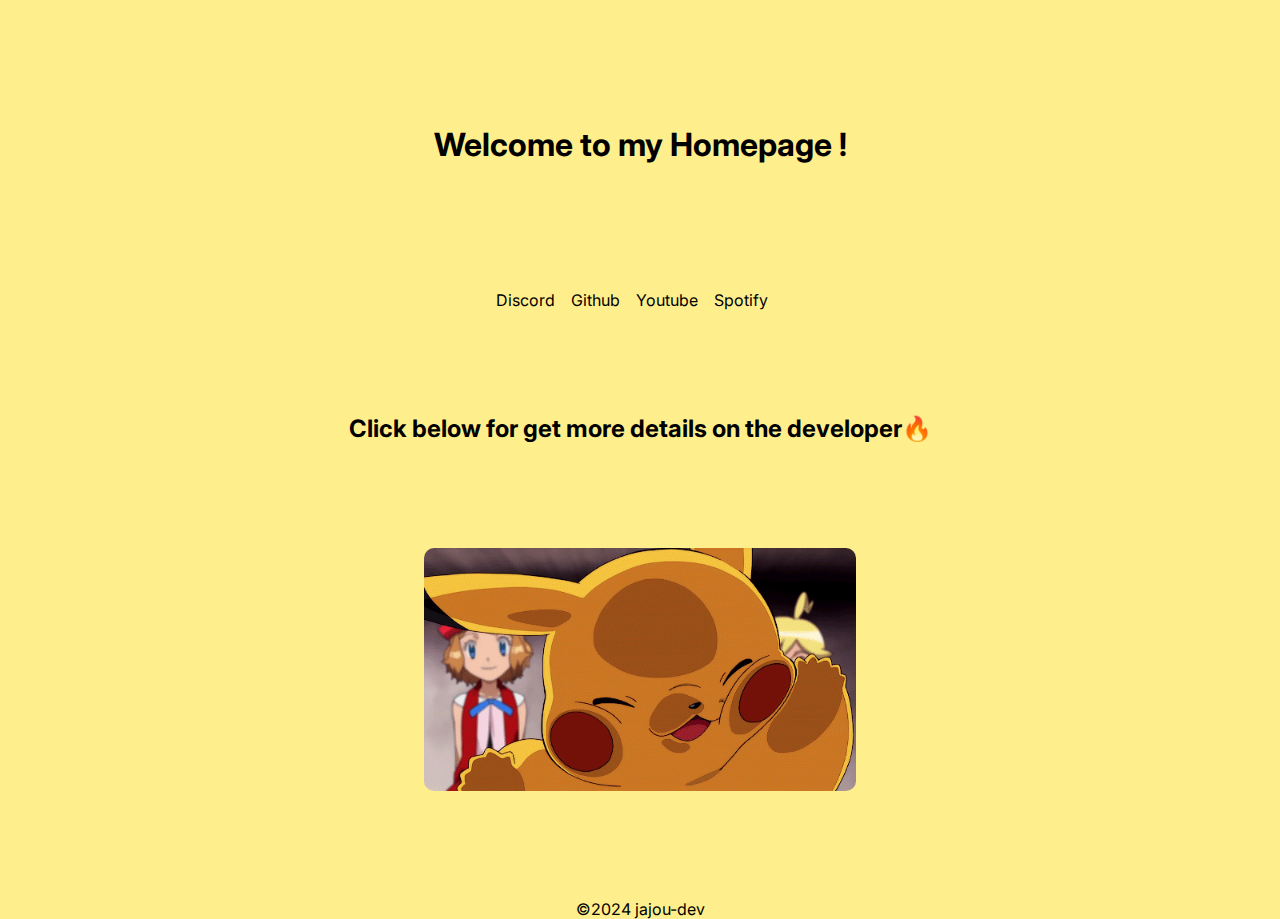
<file: index.html>
<!DOCTYPE html>
<html lang="fr">
  <head>
    <meta charset="UTF-8" />
    <meta name="viewport" content="width=device-width, initial-scale=1.0" />
    <link rel="icon" href="assets/images/title-icon.png" type="image/x-icon">
    <title>Jajou Dev | Homepage</title>
    <link rel="stylesheet" href="assets/css/app.css"/>
  </head>
  <body>
    <main>
      <div class="container">
        <h1>Welcome to my Homepage !</h1>
        <nav>
            <ol>
              <li><a href="https://discord.gg/vKSXSTy7xv">Discord</a></li>
              <li><a href="https://github.com/Jahel-Dev">Github</a></li>
              <li><a href="https://www.youtube.com/@Jajou64">Youtube</a></li>
              <li><a href="https://open.spotify.com/user/31c54ycgtamd2puv4bx4gkqaatmy?si=e91e69b25cfa4c88">Spotify</a></li>
            </ol>
        </nav>
        
        <h2>Click below for get more details on the developer🔥</h2>
        <div class="image-container">
          <a href="card-click.html">
            <img src="assets/images/select-img-1.gif" alt="Pikachu trop mignooon">
          </a>
        </div>
    </main>
    <footer>
        <span>©2024 jajou-dev</span>
    </footer>
      </div>
  </body>
</html>
</file>
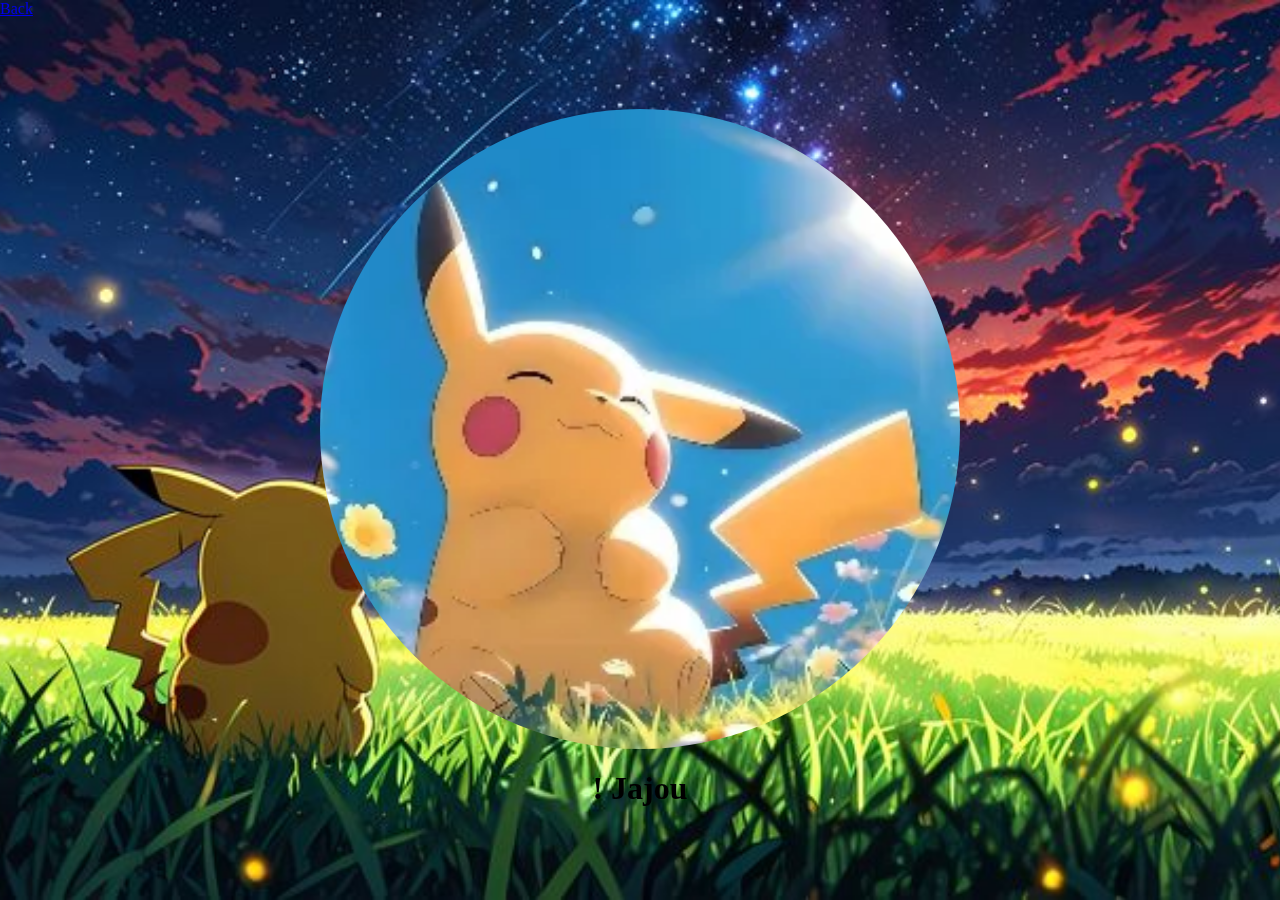
<file: card-click.html>
<!DOCTYPE html>
<html lang="fr">
<head>
    <meta charset="UTF-8">
    <meta name="viewport" content="width=device-width, initial-scale=1.0">
    <link rel="stylesheet" href="assets/css/card-click.css">
    <title>! Jajou</title>
</head>
<body>
    <main>
        <span><a href="./index.html">Back</a></span>
        <div class="container">
            <img src="assets/images/profile-pic.webp">
            <h1>! Jajou</h1>
        </div>
    </main>
</body>
</html>
</file>
<file: assets/css/app.css>
@import url("https://fonts.googleapis.com/css2?family=Inter:ital,opsz,wght@0,14..32,100..900;1,14..32,100..900&display=swap");
@import url(normalize.css);

* {
  font-family: "Inter", sans-serif;
  font-optical-sizing: auto;
  font-style: normal;
  margin: 0;
  padding: 0;
  box-sizing: border-box;
}

/* html, body {
    overflow: hidden;
} */

body {
  background-color: #ffee8c;
}

.container {
  min-height: 100vh;
  display: flex;
  justify-content: space-evenly;
  align-items: center;
  flex-direction: column;
  text-align: center;
}

ol {
  display: flex;
  justify-content: center;
  align-items: center;
  list-style: none;
}

li {
  margin-right: 16px;
}

li a {
  text-decoration: none;
  color: black;
}

a:hover {
    color: #ffb449;
}

img {
  width: 80%;
  border-radius: 10px;
}

img:hover {
    opacity: 0.8;
}

footer,
span {
  text-align: center;
}
</file>
<file: assets/css/card-click.css>
@import url(normalize.css);

* {
    padding: 0;
    margin: 0;
}

main {
    position: fixed;
    background-image: url(../images/banner-bgc.jpg);
    background-size: cover;
    background-position: center;
    background-repeat: no-repeat;
    overflow: auto;
    height: 100vh;
    width: 100%;
}

.container {
    min-height: 100%;
    display: flex;
    justify-content: center;
    align-items: center;
    flex-direction: column;
}

img {
    border-radius: 100%;
    width: 50%;
}
</file>
